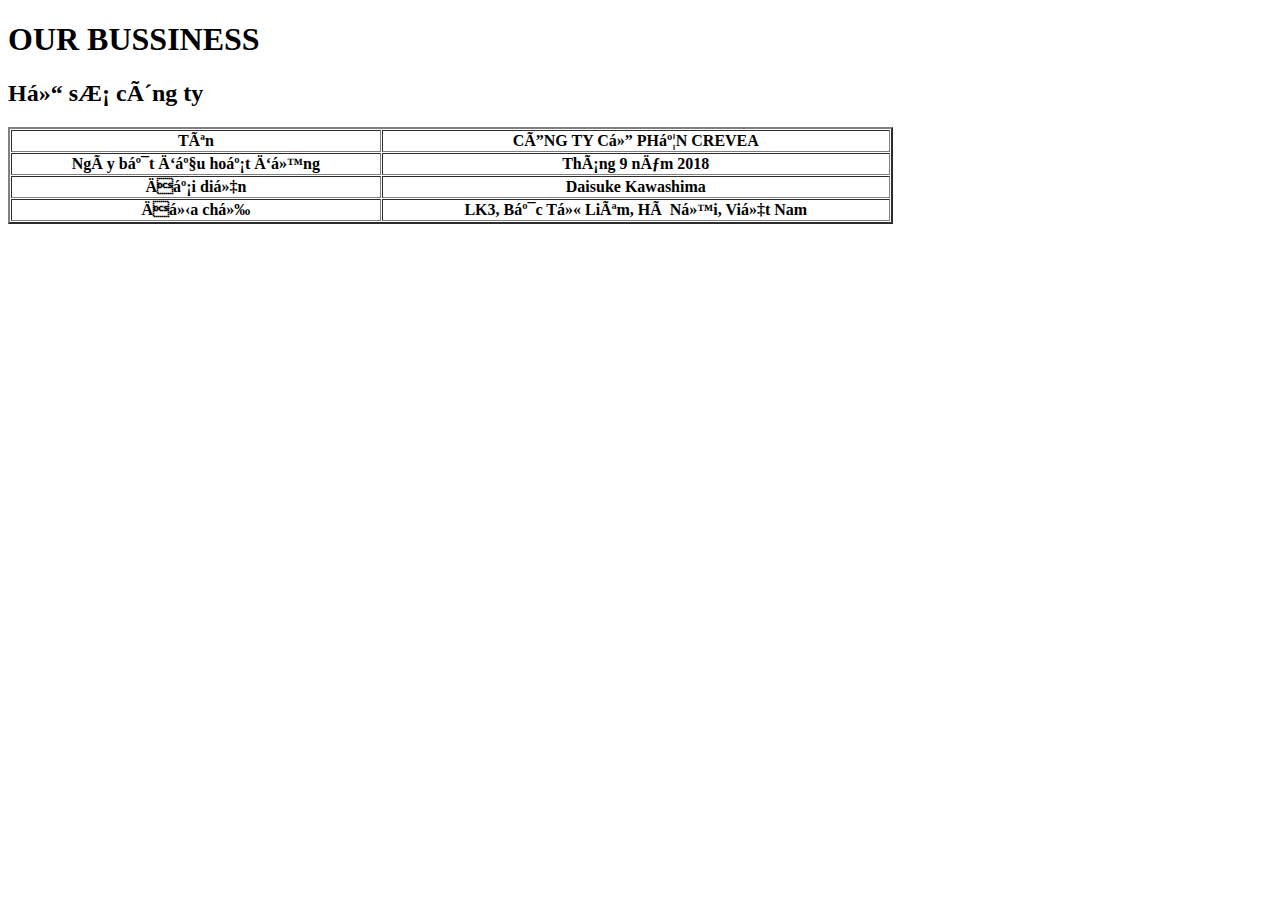
<file: page1.html>
<!DOCTYPE html>
<html lang ="en"> 
    <header>
        <metacharset = "utf-8">
        <title>Our business</title> 
    </header>
    <body>
        <H1>OUR BUSSINESS</H1>
        <H2>Hồ sơ công ty</H2>
<TABLE>
    <table border = 2 cellspacing = 1 cellpađing = 0s width = 70%> 
        <tr> 
          <th>Tên</th>
          <th>  CÔNG TY CỔ PHẦN CREVEA </th>
         </tr>
         <tr> 
            <th>Ngày bắt đầu hoạt động</th>
            <th> Tháng 9 năm 2018 </th>
         </tr>
         <tr> 
            <th>Đại diện  </th>
            <th> Daisuke Kawashima </th>
         </tr>
         <tr> 
            <th>Địa chỉ    </th>
            <th> LK3, Bắc Từ Liêm, Hà Nội, Việt Nam </th>
         </tr>
</TABLE>

    </body>
    </html>
</file>
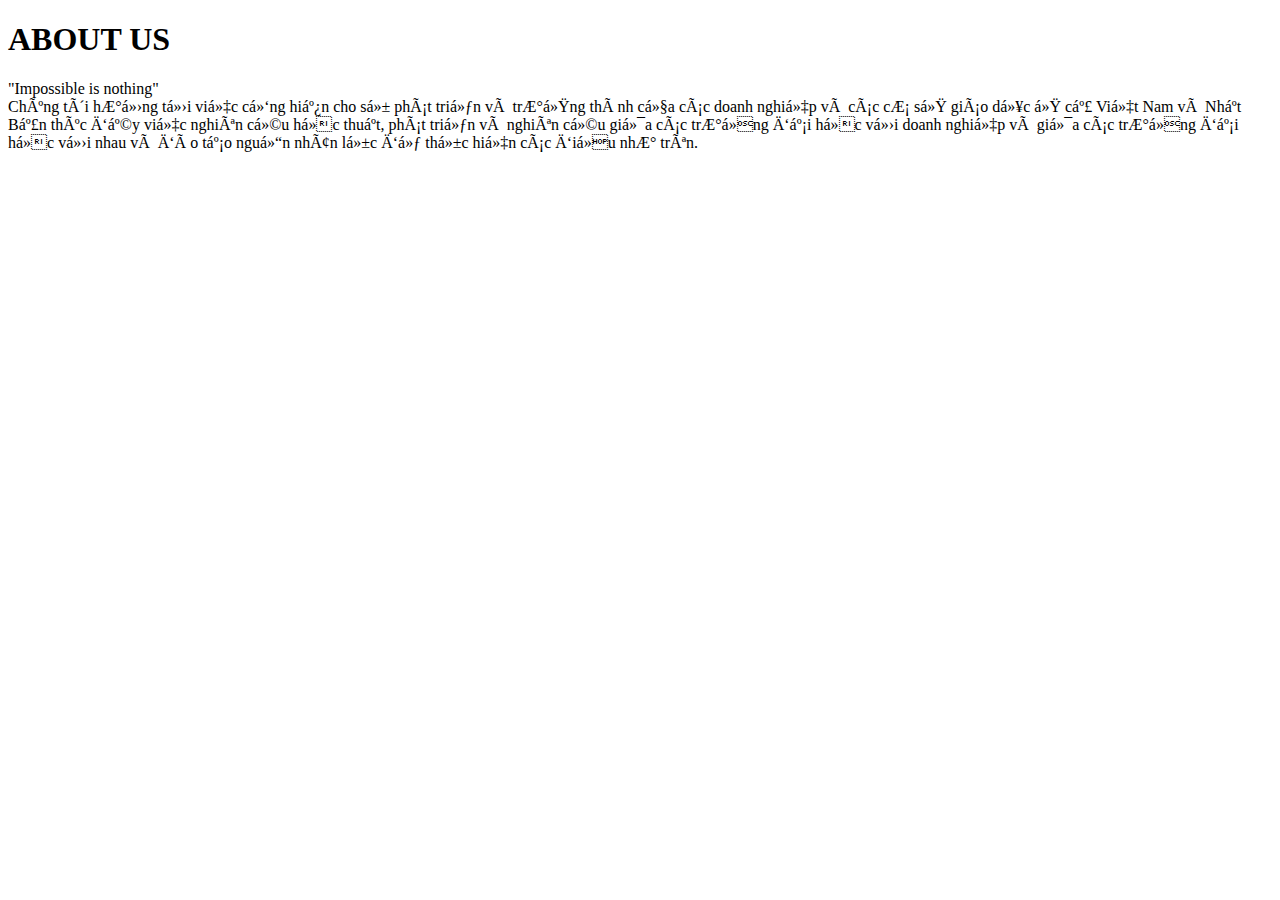
<file: page2.html>
<!DOCTYPE html>
<html lang ="en"> 
    <header>
        <metacharset = "utf-8">
        <title>About us</title> 
    </header>
    <body>
        <h1>ABOUT US</h1>
        <p>"Impossible is nothing"<BR>
            Chúng tôi hướng tới việc cống hiến cho sự phát triển và trưởng thành của các doanh nghiệp và các cơ sở giáo dục ở cả Việt Nam và Nhật Bản thúc đẩy việc nghiên cứu học thuật, phát triển và nghiên cứu giữa các trường đại học với doanh nghiệp và giữa các trường đại học với nhau và đào tạo nguồn nhân lực để thực hiện các điều như trên.</p>
    </body>
    </html>
</file>
